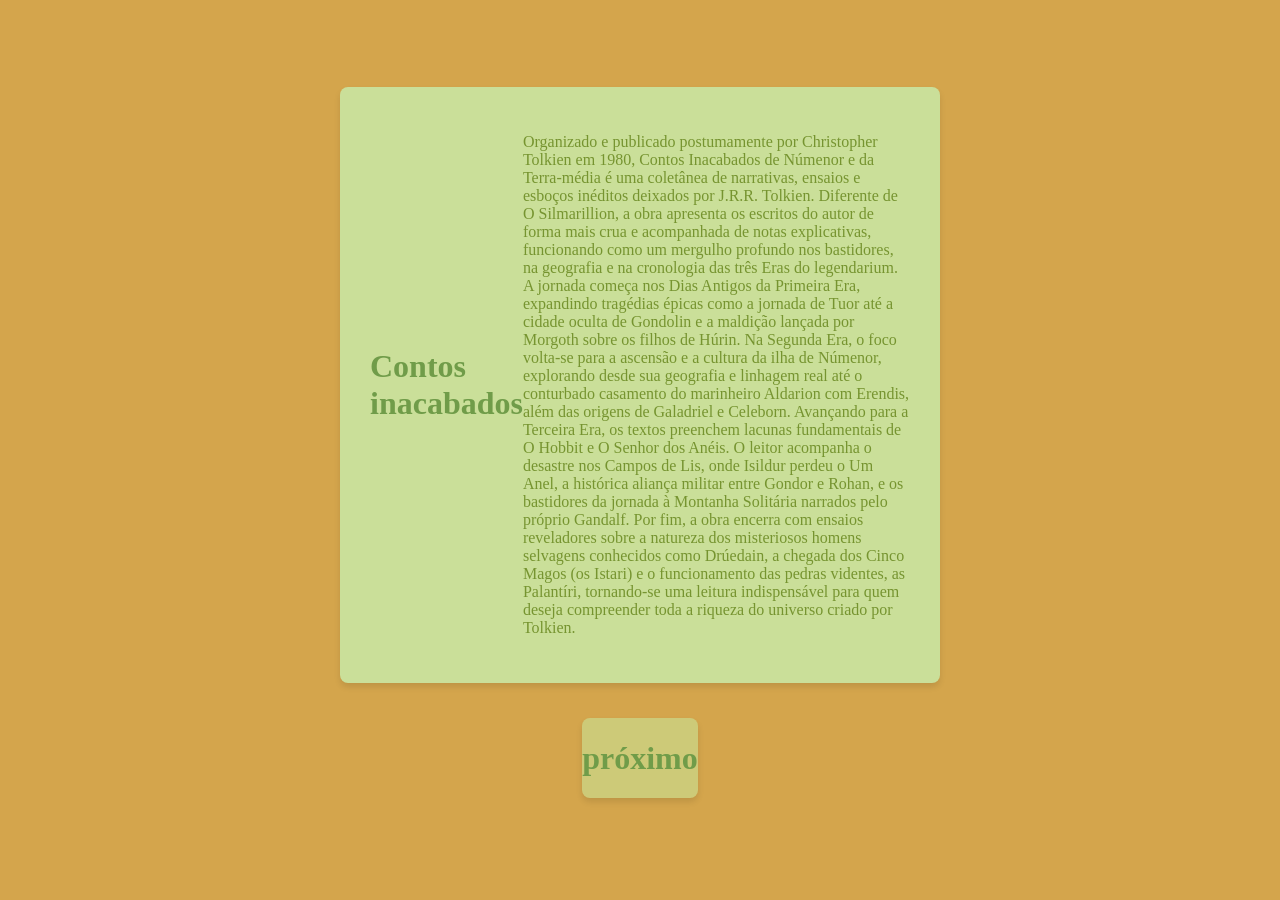
<file: contos.html>
<!DOCTYPE html>
<html lang="pt-BR">
<head>
    <meta charset="UTF-8">
    <meta name="viewport" content="width=device-width, initial-scale=1.0">
    <title>Contos inacabados</title>
     <link rel="stylesheet" href="style.css">
</head>
<body class="contos">
    <div class="container">

 <div class="card">
    <h1>Contos inacabados</h1> 
<p>Organizado e publicado postumamente por Christopher Tolkien em 1980, Contos Inacabados de Númenor e da Terra-média é uma coletânea de narrativas, ensaios e esboços inéditos deixados por J.R.R. Tolkien. Diferente de O Silmarillion, a obra apresenta os escritos do autor de forma mais crua e acompanhada de notas explicativas, funcionando como um mergulho profundo nos bastidores, na geografia e na cronologia das três Eras do legendarium.
A jornada começa nos Dias Antigos da Primeira Era, expandindo tragédias épicas como a jornada de Tuor até a cidade oculta de Gondolin e a maldição lançada por Morgoth sobre os filhos de Húrin. Na Segunda Era, o foco volta-se para a ascensão e a cultura da ilha de Númenor, explorando desde sua geografia e linhagem real até o conturbado casamento do marinheiro Aldarion com Erendis, além das origens de Galadriel e Celeborn.
Avançando para a Terceira Era, os textos preenchem lacunas fundamentais de O Hobbit e O Senhor dos Anéis. O leitor acompanha o desastre nos Campos de Lis, onde Isildur perdeu o Um Anel, a histórica aliança militar entre Gondor e Rohan, e os bastidores da jornada à Montanha Solitária narrados pelo próprio Gandalf. Por fim, a obra encerra com ensaios reveladores sobre a natureza dos misteriosos homens selvagens conhecidos como Drúedain, a chegada dos Cinco Magos (os Istari) e o funcionamento das pedras videntes, as Palantíri, tornando-se uma leitura indispensável para quem deseja compreender toda a riqueza do universo criado por Tolkien.
</p>
 </div>


<div class="card-botao">
<a href="hobbit.html">
<h1>próximo</h1>
</a>
 </div> 
 </div>
</main>
</body>
</html>
</file>
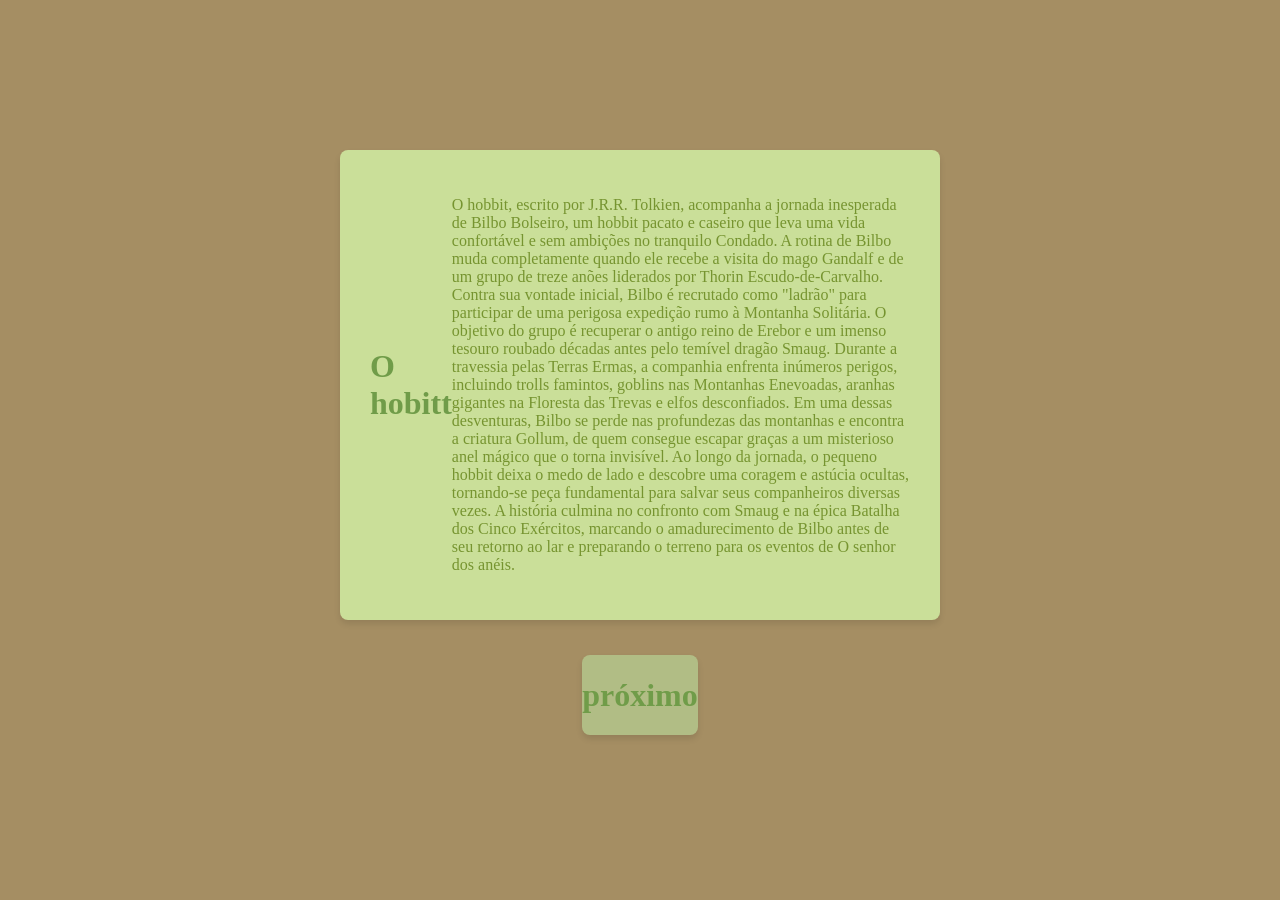
<file: hobbit.html>
<!DOCTYPE html>
<html lang="pt-BR">
<head>
    <meta charset="UTF-8">
    <meta name="viewport" content="width=device-width, initial-scale=1.0">
    <title>O hobbit</title>
    <link rel="stylesheet" href="style.css">
</head>
<body class="hobbit">

    </div>
  <div class="container">

 <div class="card">
    <h1>O hobitt</h1> 
<p>O hobbit, escrito por J.R.R. Tolkien, acompanha a jornada inesperada de Bilbo Bolseiro, um hobbit pacato e caseiro que leva uma vida confortável e sem ambições no tranquilo Condado.
A rotina de Bilbo muda completamente quando ele recebe a visita do mago Gandalf e de um grupo de treze anões liderados por Thorin Escudo-de-Carvalho. Contra sua vontade inicial, Bilbo é recrutado como "ladrão" para participar de uma perigosa expedição rumo à Montanha Solitária. O objetivo do grupo é recuperar o antigo reino de Erebor e um imenso tesouro roubado décadas antes pelo temível dragão Smaug.
Durante a travessia pelas Terras Ermas, a companhia enfrenta inúmeros perigos, incluindo trolls famintos, goblins nas Montanhas Enevoadas, aranhas gigantes na Floresta das Trevas e elfos desconfiados. Em uma dessas desventuras, Bilbo se perde nas profundezas das montanhas e encontra a criatura Gollum, de quem consegue escapar graças a um misterioso anel mágico que o torna invisível.
Ao longo da jornada, o pequeno hobbit deixa o medo de lado e descobre uma coragem e astúcia ocultas, tornando-se peça fundamental para salvar seus companheiros diversas vezes. 
A história culmina no confronto com Smaug e na épica Batalha dos Cinco Exércitos, marcando o amadurecimento de Bilbo antes de seu retorno ao lar e preparando o terreno para os eventos de 
O senhor dos anéis.
 </p>
 </div>


  <div class="card-botao"> 
<a href="anel.html">
<h1>próximo</h1>
</a>
 </div>
</div>

</body>
</html>
</file>
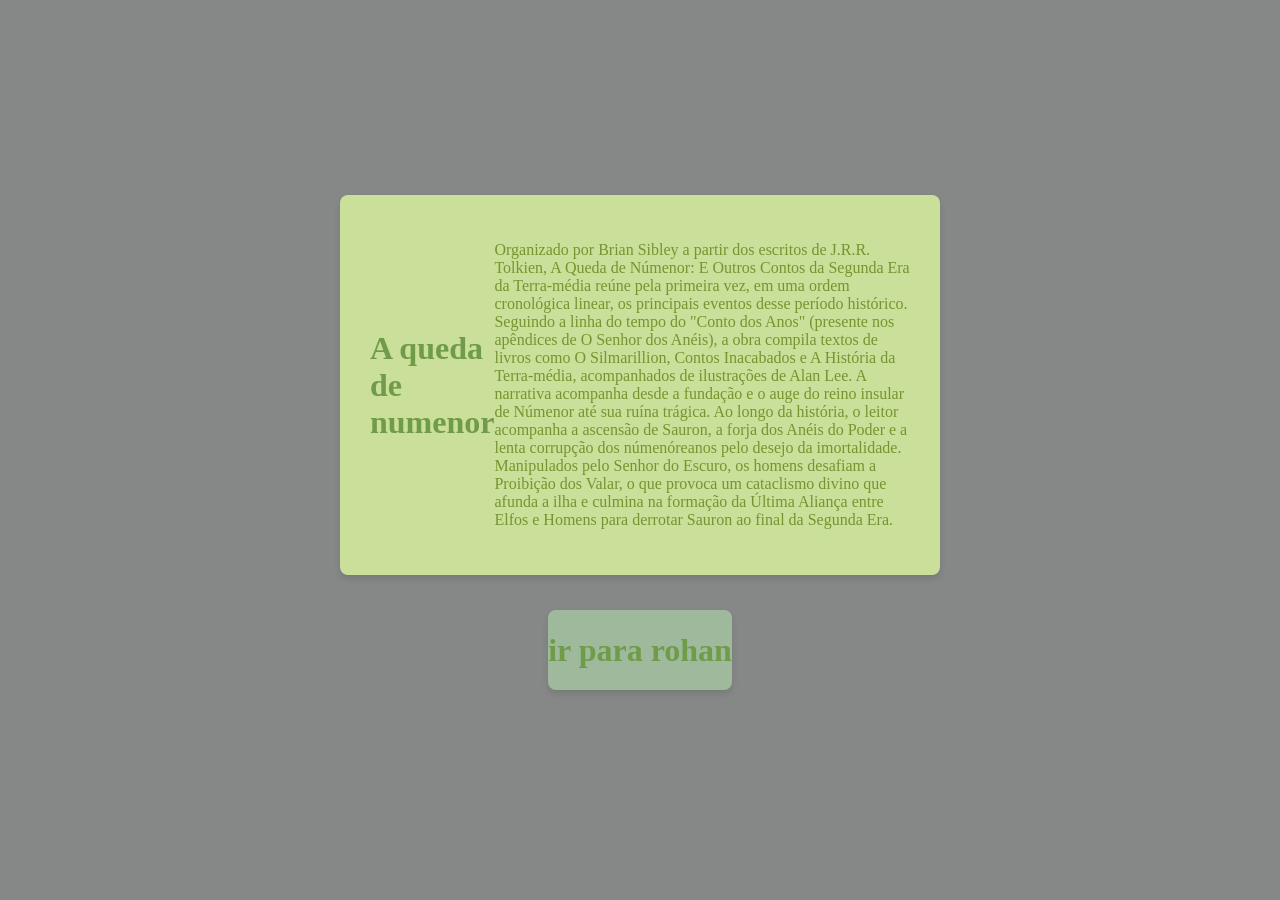
<file: numenor.html>
<!DOCTYPE html>
<html lang="pt-BR">
<head>
    <meta charset="UTF-8">
    <meta name="viewport" content="width=device-width, initial-scale=1.0">
    <title>Queda de numenor</title>
    <link rel="stylesheet" href="style.css">
</head>
<body class="numenor">
   <div class="container">

 <div class="card">
    <h1>A queda de numenor</h1> 
<p> Organizado por Brian Sibley a partir dos escritos de J.R.R. Tolkien, A Queda de Númenor: E Outros Contos da Segunda Era da Terra-média reúne pela primeira vez, em uma ordem cronológica linear, os principais eventos desse período histórico. Seguindo a linha do tempo do "Conto dos Anos" (presente nos apêndices de O Senhor dos Anéis), a obra compila textos de livros como O Silmarillion, Contos Inacabados e A História da Terra-média, acompanhados de ilustrações de Alan Lee.
A narrativa acompanha desde a fundação e o auge do reino insular de Númenor até sua ruína trágica. Ao longo da história, o leitor acompanha a ascensão de Sauron, a forja dos Anéis do Poder e a lenta corrupção dos númenóreanos pelo desejo da imortalidade. Manipulados pelo Senhor do Escuro, os homens desafiam a Proibição dos Valar, o que provoca um cataclismo divino que afunda a ilha e culmina na formação da Última Aliança entre Elfos e Homens para derrotar Sauron ao final da Segunda Era.
</p>
</div>

 <div class="card-botao"> 
<a href="contos.html">
<h1>ir para rohan</h1>
</a>
 </div>
</div>


</body>
</html>
</file>
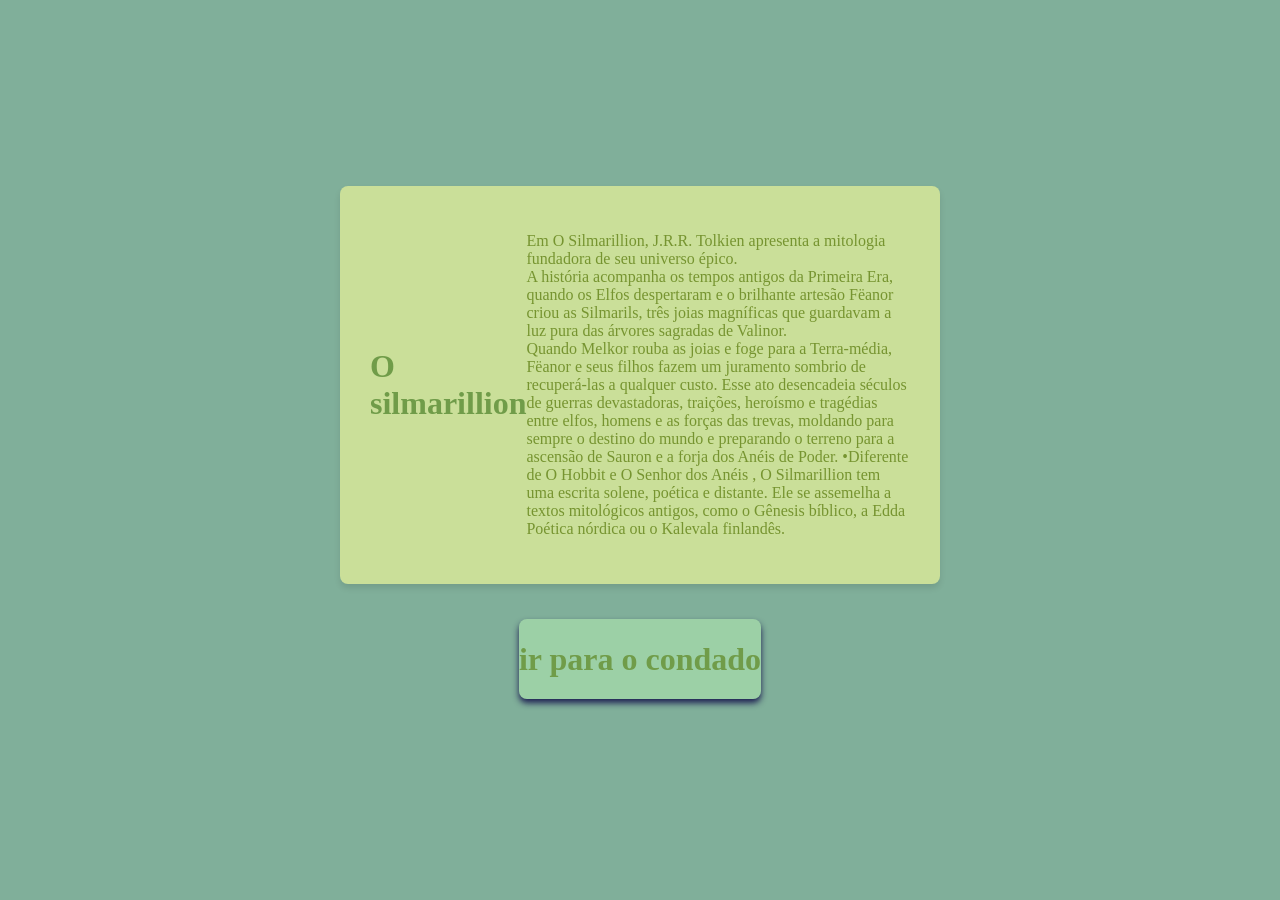
<file: sillmarillion.html>
<!DOCTYPE html>
<html lang="pt-BR">
<head>
    <meta charset="UTF-8">
    <meta name="viewport" content="width=device-width, initial-scale=1.0">
    <link rel="stylesheet" href="style.css">
    <title>O silmarillion</title>
</head>
<body class="silmarillion">
    <div class="container">

 <div class="card">
   <h1>O silmarillion</h1>  
<p> Em O Silmarillion, J.R.R. Tolkien apresenta a mitologia fundadora de seu universo épico.<br> A história acompanha os tempos antigos da Primeira Era, quando os Elfos despertaram e o brilhante artesão Fëanor criou as Silmarils, três joias magníficas que guardavam a luz pura das árvores sagradas de Valinor. <br>Quando Melkor rouba as joias e foge para a Terra-média, Fëanor e seus filhos fazem um juramento sombrio de recuperá-las a qualquer custo. Esse ato desencadeia séculos de guerras devastadoras, traições, heroísmo e tragédias entre elfos, homens e as forças das trevas, moldando para sempre o destino do mundo e preparando o terreno para a ascensão de Sauron e a forja dos Anéis de Poder.
•Diferente de O Hobbit e O Senhor dos Anéis , O Silmarillion tem uma escrita solene, poética e distante. Ele se assemelha a textos mitológicos antigos, como o Gênesis bíblico, a Edda Poética nórdica ou o Kalevala finlandês.</p>

</div>

 
 <div class="card-botao"> 
<a href="numenor.html">
<h1>ir para o condado</h1>
</a>
</body>
</html>
</file>
<file: style.css>
body.index {
  margin: 0;
  background-color: rgb(175, 128, 97);
  background-repeat: no-repeat;
  background-position: center;
  background-attachment: fixed;
  background-size: cover;
  font-family: Arial, Helvetica, sans-serif;
  display: flex;
  flex-direction: column;
  text-align: center;
  min-height: 100vh;
}
    body.index main {
      flex: 1;
      margin: 0;
      max-width: 100%;
    }

body.index P{
    color: rgb(118, 148, 48);
}
body.index h1{
    color: rgb(76, 134, 65);
}
body.index header{
    background-color: rgb(202, 223, 153);
    padding: 20px;
    margin: 0;
}
body.index .container{
    display: inline-flex;
    flex-direction: column;
}
body.index .card{
    background-color: rgb(202, 223, 153);
    border-radius: 12px;
    box-shadow:4px 4px 12px #414040aa;  
    display: inline-flex;
    justify-content: space-between;
    align-items: center;
    padding: 5px 20px;
    margin: 10px;
}
body.index .card img{
  width: 10vh;
   border-top-left-radius: 12px;
   border-top-right-radius: 12px;
}

body.index .card h1{
    font-size: 1.2rem;
}
body.index .card h3{
    font-size: .9rem;
    color: #2c0202aa;
}
body.index .card-botao{
    font-size: 16px;
    font-weight: bold;
    padding: 20px;
    border: none;
    border-radius: 2px;
    cursor: pointer;
    display: flex;
    justify-content: center;
    align-items: center;
    height: 10vh;
    
}

body.index .card-botao a{
   text-decoration: none;
   color: rgba(202, 223, 153, 0.829);;
    display: flex;
  align-items: center;
  background-color: rgba(255, 255, 255, 0.473);
  border-radius: 8px;
  box-shadow: 0 4px 6px rgba(0, 0, 0, 0.1);
}

body.index footer{
    background-color: rgb(178, 207, 139);
    text-align: center;
    padding: 25px;
}
body.silmarillion{
  display: flex;
  justify-content: center;
  align-items: center;
  min-height: 100vh;
  background-color: rgb(128, 175, 154);
  background-attachment: fixed;
  background-repeat: no-repeat;
  background-position: center;
  margin: 0;
}

h1 {
  color: #709c49;
}
body.silmarillion p{
    color: rgb(118, 148, 48);;
}
body.silmarillion .container {
  display: flex;
  flex-direction: column;
  gap: 20px;
  width: 100%;
  max-width: 600px;
}

body.silmarillion .card {
  display: flex;
  align-items: center;
  background-color: rgb(202, 223, 153);
  padding: 30px;
  border-radius: 8px;
  box-shadow: 0 4px 6px rgba(0, 0, 0, 0.1);
}

body.silmarillion .cardtitulo {
  display: flex;
  align-items: center;
  background-color: rgba(207, 231, 185, 0.692);
  padding: 3px;
  border-radius: 8px;
  box-shadow: 0 4px 6px rgba(0, 0, 0, 0.1);
}


body.silmarillion .card-texto p {
  margin: 0;
  font-size: 14px;
  color:rgb(202, 223, 153);;
}
body.silmarillion .card-botao{
    font-size: 16px;
    font-weight: bold;
    padding: 10px 10px;
    border: none;
    border-radius: 8px;
    cursor: pointer;
    display: flex;
    justify-content: center;
    align-items: center;
    height: 10vh;
}

body.silmarillion .card-botao a{
   text-decoration: none;
   color: rgb(102, 145, 67);
    display: flex;
  align-items: center;
  background-color: rgba(195, 255, 183, 0.411);
  border-radius: 8px;
  box-shadow: 0 4px 6px rgba(23, 22, 77, 0.945);
}


body.numenor{
  display: flex;
  justify-content: center;
  align-items: center;
  min-height: 100vh;
  background-color: rgba(10, 15, 13, 0.493);
  background-attachment: fixed;
  background-repeat: no-repeat;
  background-position: center;
  margin: 0;
}

h1 {
  color: #709c49;
}
body.numenor p{
    color: rgb(118, 148, 48);;
}
body.numenor .container {
  display: flex;
  flex-direction: column;
  gap: 20px;
  width: 100%;
  max-width: 600px;
}

body.numenor .card {
  display: flex;
  align-items: center;
  background-color: rgb(202, 223, 153);
  padding: 30px;
  border-radius: 8px;
  box-shadow: 0 4px 6px rgba(0, 0, 0, 0.1);
}

body.numenor .cardtitulo {
  display: flex;
  align-items: center;
  background-color: rgba(207, 231, 185, 0.692);
  padding: 3px;
  border-radius: 8px;
  box-shadow: 0 4px 6px rgba(0, 0, 0, 0.1);
}


body.numenor .card-texto p {
  margin: 0;
  font-size: 14px;
  color:rgb(202, 223, 153);;
}
body.numenor .card-botao{
    font-size: 16px;
    font-weight: bold;
    padding: 10px 10px;
    border: none;
    border-radius: 8px;
    cursor: pointer;
    display: flex;
    justify-content: center;
    align-items: center;
    height: 10vh;
}

body.numenor .card-botao a{
   text-decoration: none;
   color: rgb(102, 145, 67);
    display: flex;
  align-items: center;
  background-color: rgba(195, 255, 183, 0.411);
  border-radius: 8px;
  box-shadow: 0 4px 6px rgba(0, 0, 0, 0.1);
}

body.hobbit{
  display: flex;
  justify-content: center;
  align-items: center;
  min-height: 100vh;
  background-color: rgb(165, 142, 99);
  background-attachment: fixed;
  background-repeat: no-repeat;
  background-position: center;
  margin: 0;
}

h1 {
  color: #709c49;
  
}
body.hobbit p{
    color: rgb(118, 148, 48);;
}
body.hobbit .container {
  display: flex;
  flex-direction: column;
  gap: 20px;
  width: 100%;
  max-width: 600px;
}

body.hobbit .card {
  display: flex;
  align-items: center;
  background-color: rgb(202, 223, 153);
  padding: 30px;
  border-radius: 8px;
  box-shadow: 0 4px 6px rgba(0, 0, 0, 0.1);
}

body.hobbit .cardtitulo {
  display: flex;
  align-items: center;
  background-color: rgba(207, 231, 185, 0.692);
  padding: 3px;
  border-radius: 8px;
  box-shadow: 0 4px 6px rgba(0, 0, 0, 0.1);
}


body.hobbit .card-texto p {
  margin: 0;
  font-size: 14px;
  color:rgb(202, 223, 153);;
}
body.hobbit .card-botao{
    font-size: 16px;
    font-weight: bold;
    padding: 10px 10px;
    border: none;
    border-radius: 8px;
    cursor: pointer;
    display: flex;
    justify-content: center;
    align-items: center;
    height: 10vh;
}

body.hobbit .card-botao a{
   text-decoration: none;
   color: rgb(102, 145, 67);
    display: flex;
  align-items: center;
  background-color: rgba(195, 255, 183, 0.411);
  border-radius: 8px;
  box-shadow: 0 4px 6px rgba(0, 0, 0, 0.1);
}

body.anel{
  display: flex;
  justify-content: center;
  align-items: center;
  min-height: 100vh;
  background-color: rgb(117, 117, 92);
  background-attachment: fixed;
  background-repeat: no-repeat;
  background-position: center;
  margin: 0;
}

h1 {
  color: #709c49;
}
body.anel p{
    color: rgb(118, 148, 48);;
}
body.anel .container {
  display: flex;
  flex-direction: column;
  gap: 20px;
  width: 100%;
  max-width: 600px;
}

body.anel .card {
  display: flex;
  align-items: center;
  background-color: rgb(234, 241, 127);
  padding: 30px;
  border-radius: 8px;
  box-shadow: 0 4px 6px rgba(0, 0, 0, 0.1);
}

body.anel .cardtitulo {
  display: flex;
  align-items: center;
  background-color: rgba(207, 231, 185, 0.692);
  padding: 3px;
  border-radius: 8px;
  box-shadow: 0 4px 6px rgba(0, 0, 0, 0.1);
}


body.anel .card-texto p {
  margin: 0;
  font-size: 14px;
  color:rgb(202, 223, 153);;
}
body.anel .card-botao{
    font-size: 16px;
    font-weight: bold;
    padding: 10px 10px;
    border: none;
    border-radius: 8px;
    cursor: pointer;
    display: flex;
    justify-content: center;
    align-items: center;
    height: 10vh;
}

body.anel .card-botao a{
   text-decoration: none;
   color: rgb(102, 145, 67);
    display: flex;
  align-items: center;
  background-color: rgba(195, 255, 183, 0.411);
  border-radius: 8px;
  box-shadow: 0 4px 6px rgba(0, 0, 0, 0.1);
}


body.contos{
  display: flex;
  justify-content: center;
  align-items: center;
  min-height: 100vh;
  background-color: rgb(212, 165, 76);
  background-attachment: fixed;
  background-repeat: no-repeat;
  background-position: center;
  margin: 0;
}

h1 {
  color: #709c49;
}
body.contos p{
    color: rgb(118, 148, 48);;
}
body.contos .container {
  display: flex;
  flex-direction: column;
  gap: 20px;
  width: 100%;
  max-width: 600px;
}

body.contos .card {
  display: flex;
  align-items: center;
  background-color: rgb(202, 223, 153);
  padding: 30px;
  border-radius: 8px;
  box-shadow: 0 4px 6px rgba(0, 0, 0, 0.1);
}

body.contos .cardtitulo {
  display: flex;
  align-items: center;
  background-color: rgba(207, 231, 185, 0.692);
  padding: 3px;
  border-radius: 8px;
  box-shadow: 0 4px 6px rgba(0, 0, 0, 0.1);
}


body.contos .card-texto p {
  margin: 0;
  font-size: 14px;
  color:rgb(202, 223, 153);;
}
body.contos .card-botao{
    font-size: 16px;
    font-weight: bold;
    padding: 10px 10px;
    border: none;
    border-radius: 8px;
    cursor: pointer;
    display: flex;
    justify-content: center;
    align-items: center;
    height: 10vh;
}

body.contos .card-botao a{
   text-decoration: none;
   color: rgb(102, 145, 67);
    display: flex;
  align-items: center;
  background-color: rgba(195, 255, 183, 0.411);
  border-radius: 8px;
  box-shadow: 0 4px 6px rgba(0, 0, 0, 0.1);
}
</file>
